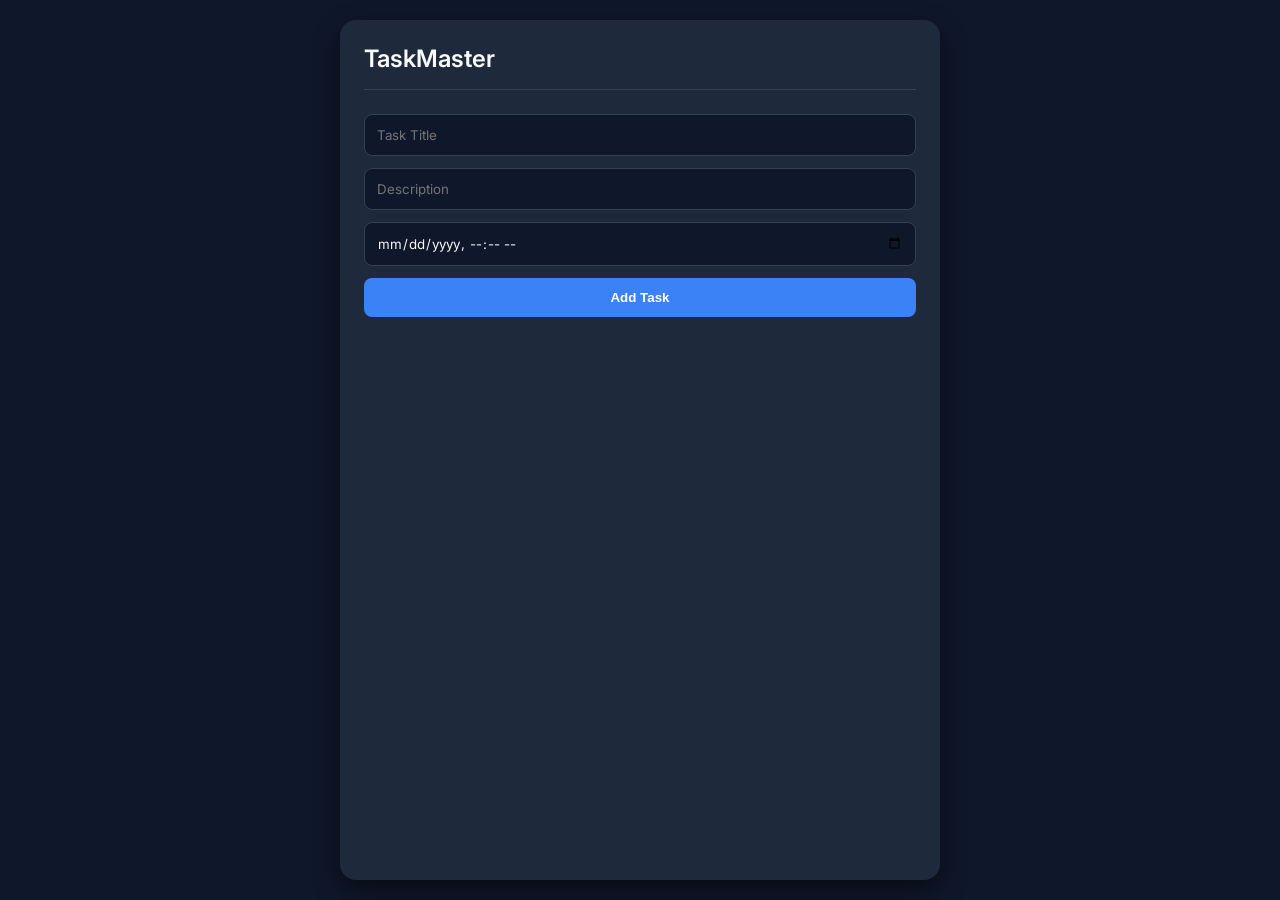
<file: OneDrive/Desktop/to do/frontend/index.html>
<!DOCTYPE html>
<html lang="en">

<head>
    <meta charset="UTF-8">
    <meta name="viewport" content="width=device-width, initial-scale=1.0">
    <title>TaskMaster - Premium To-Do</title>
    <link rel="stylesheet" href="style.css">
    <link href="https://fonts.googleapis.com/css2?family=Inter:wght@300;400;600&display=swap" rel="stylesheet">
</head>

<body>
    <div class="app-container">
        <header>
            <h1>TaskMaster</h1>

        </header>

        <main>
            <form id="task-form">
                <input type="text" id="task-title" placeholder="Task Title" required>
                <input type="text" id="task-desc" placeholder="Description">
                <input type="datetime-local" id="task-time" required>
                <button type="submit" class="btn primary">Add Task</button>
            </form>

            <div class="task-list" id="tasks-container">
                <!-- Tasks will be injected here via JS -->
            </div>
        </main>
    </div>
    <script src="app.js"></script>
</body>

</html>
</file>
<file: OneDrive/Desktop/to do/frontend/style.css>
:root {
    --bg-color: #0f172a;
    --surface-color: #1e293b;
    --primary-color: #3b82f6;
    --text-main: #f8fafc;
    --text-muted: #94a3b8;
    --border-color: #334155;
    --danger: #ef4444;
    --success: #22c55e;
}

* {
    box-sizing: border-box;
    margin: 0;
    padding: 0;
}

body {
    font-family: 'Inter', sans-serif;
    background-color: var(--bg-color);
    color: var(--text-main);
    display: flex;
    justify-content: center;
    padding: 20px;
    min-height: 100vh;
}

.app-container {
    width: 100%;
    max-width: 600px;
    background: var(--surface-color);
    border-radius: 16px;
    padding: 24px;
    box-shadow: 0 10px 25px rgba(0,0,0,0.5);
}

header {
    display: flex;
    justify-content: space-between;
    align-items: center;
    margin-bottom: 24px;
    border-bottom: 1px solid var(--border-color);
    padding-bottom: 16px;
}

h1 {
    font-size: 1.5rem;
    font-weight: 600;
}

form {
    display: flex;
    flex-direction: column;
    gap: 12px;
    margin-bottom: 24px;
}

input {
    padding: 12px;
    border-radius: 8px;
    border: 1px solid var(--border-color);
    background: var(--bg-color);
    color: var(--text-main);
    font-family: inherit;
}

.btn {
    padding: 12px 16px;
    border: none;
    border-radius: 8px;
    cursor: pointer;
    font-weight: 600;
    transition: 0.2s;
}

.btn.primary {
    background: var(--primary-color);
    color: white;
}

.btn.primary:hover {
    background: #2563eb;
}

.btn.secondary {
    background: transparent;
    border: 1px solid var(--primary-color);
    color: var(--primary-color);
}

.task-list {
    display: flex;
    flex-direction: column;
    gap: 12px;
}

.task-item {
    background: var(--bg-color);
    padding: 16px;
    border-radius: 8px;
    display: flex;
    justify-content: space-between;
    align-items: center;
    border: 1px solid var(--border-color);
}

.task-item.completed {
    opacity: 0.6;
}

.task-item.completed .task-title {
    text-decoration: line-through;
}

.task-content {
    display: flex;
    flex-direction: column;
    gap: 4px;
}

.task-title {
    font-weight: 600;
}

.task-desc {
    font-size: 0.85rem;
    color: var(--text-muted);
}

.task-time {
    font-size: 0.75rem;
    color: var(--primary-color);
    margin-top: 4px;
}

.task-actions button {
    background: transparent;
    border: none;
    cursor: pointer;
    margin-left: 8px;
    font-size: 1.2rem;
}
</file>
